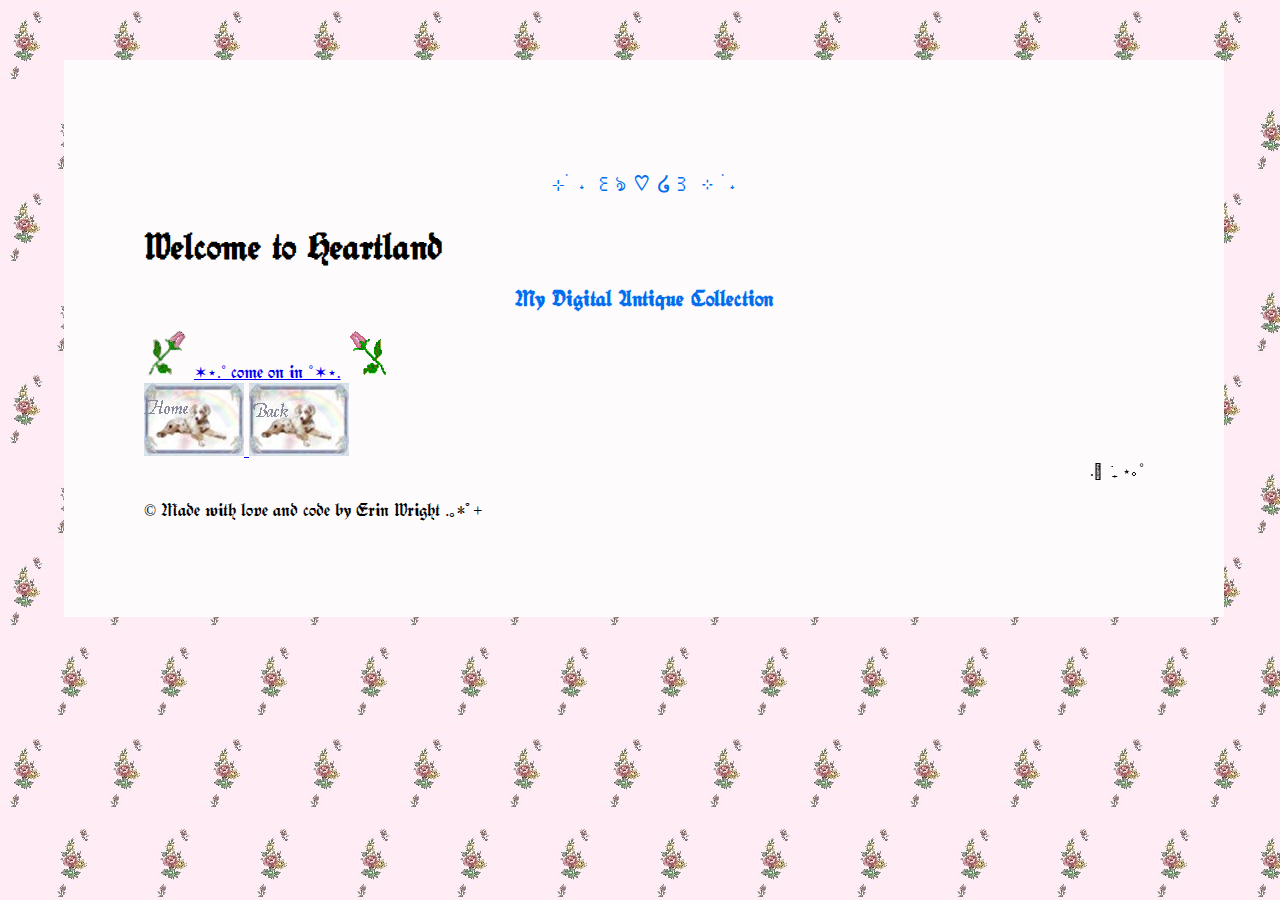
<file: index.html>
<!DOCTYPE html>
<html lang="en">
<head>
   <meta charset="UTF-8">
   <meta name="viewport" content="width=device-width, initial-scale=1.0">
   <title>Heartland</title>
   <link rel="stylesheet" href="style.css">  
</head>

  <body>
      <div class="page-wrapper">
        <div class="content-inner">
        <section class="intro-section">
        <header>
          <p class="decorated-title">⊹ ࣪ ˖ ꒰ঌ ♡ ໒꒱ ⊹ ࣪ ˖</p>
          <h1 class="main-title">Welcome to Heartland</h1>
          <h2 class="subtitle">My Digital Antique Collection</h2>
        </header>
    
    <div class="enter-section">
      <img src="assets/images/extra/foryouLEFT.png" alt="Left Rose" class="rose-img">
      
      <a href="my collection.html" class="enter-button">✶⋆.˚ come on in ˚✶⋆.</a>
      
      <img src="assets/images/extra/foryou-copy-right.gif" alt="Right Rose" class="rose-img">
    </div>
    
  

    <div class="nav-wrapper">
      <div class="nav-buttons">
        <a href="index.html">
          <img src="assets/buttons/athome copy.jpg" alt="Home" />
        </a>
        <a href="about.html">
          <img src="assets/buttons/atback copy.jpg" alt="About" />
        </a>
      </div>
    </div>
    


<marquee> .𖥔 ݁ ₊ ⋆｡˚˚₊‧꒰ა 𓂋 ໒꒱ .𖥔 ݁ ₊ ⋆｡˚˚₊ </marquee>

<footer>
   <p>&copy; Made with love and code by Erin Wright .｡*ﾟ+ </p>
</footer>
</html>
</file>
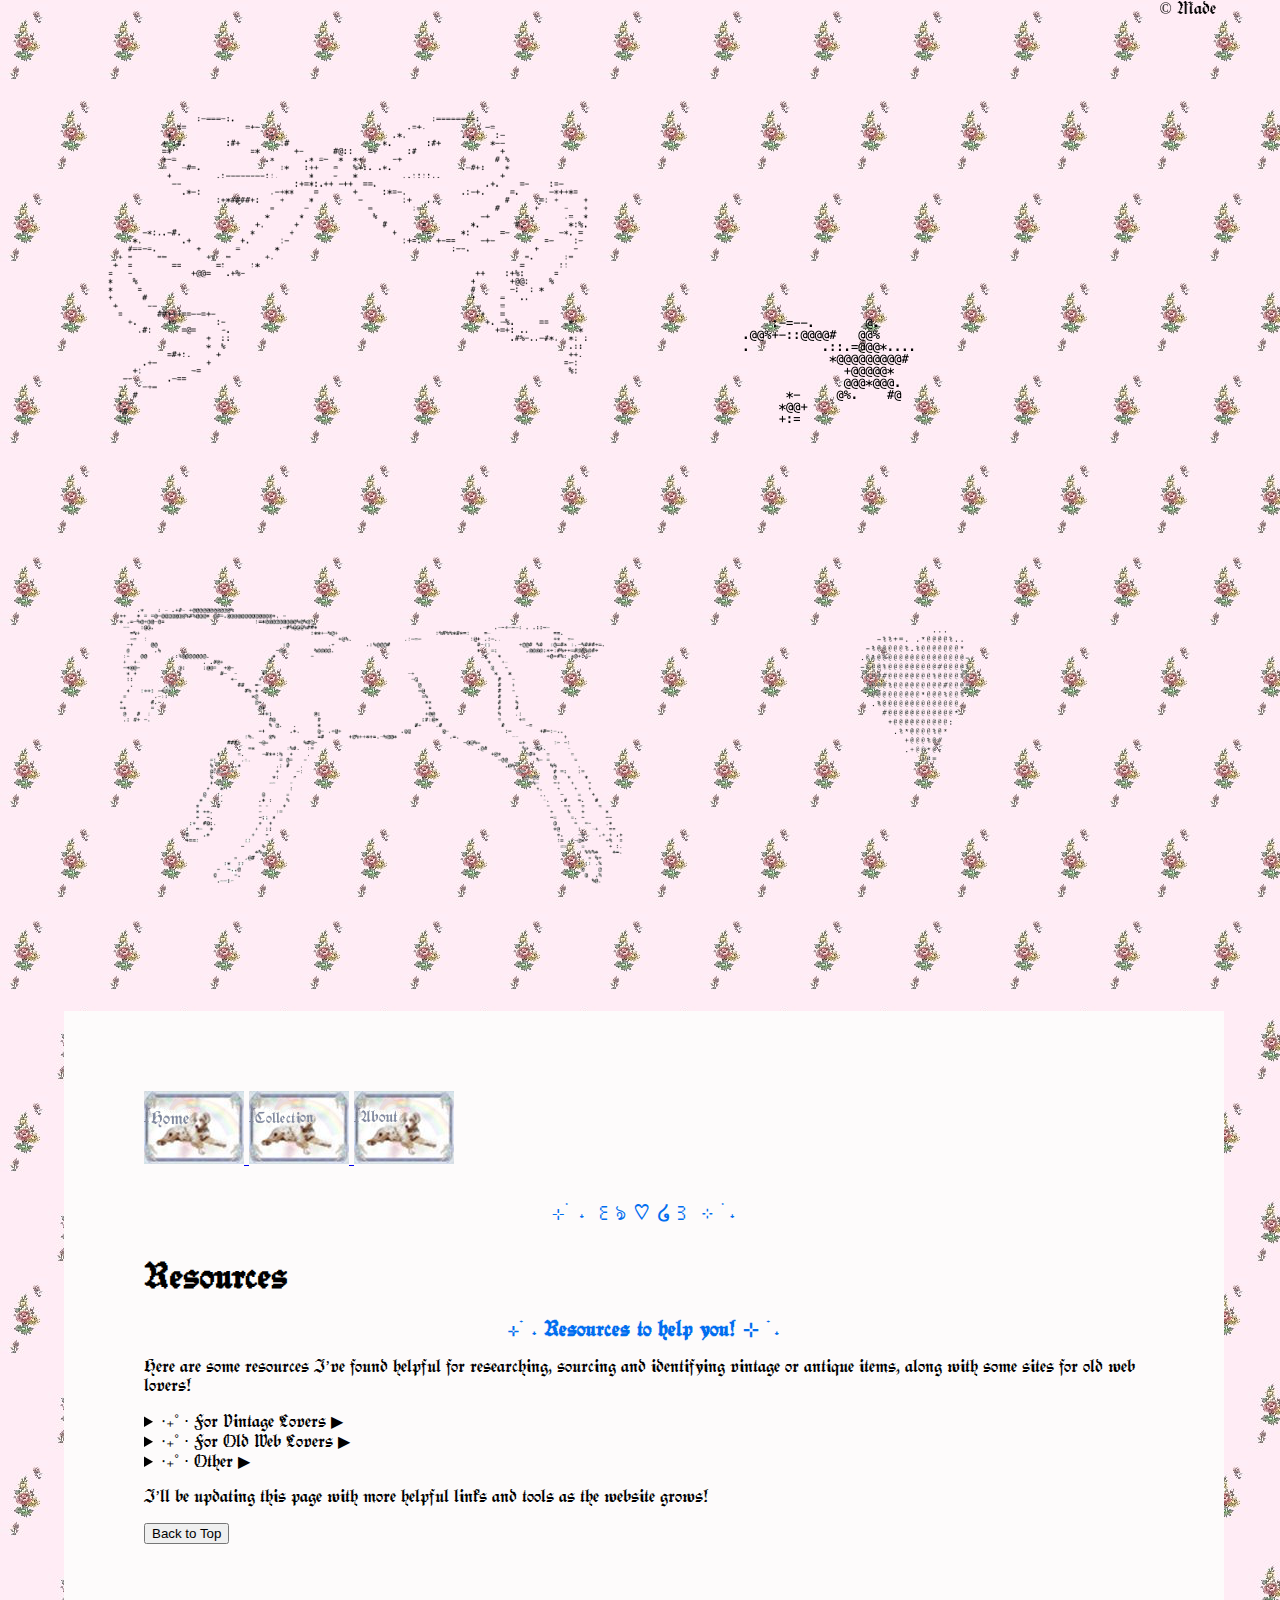
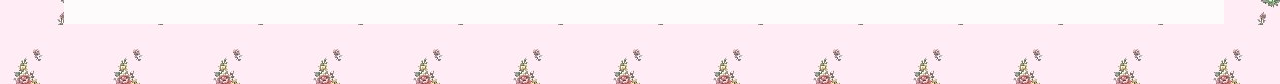
<file: resources.html>
<!DOCTYPE html>
<html lang="en">
<head>
  <meta charset="UTF-8" />
  <meta name="viewport" content="width=device-width, initial-scale=1.0" />
  <title>Resources | Heartland</title>
  <link rel="stylesheet" href="style.css" />
</head>

<body id="collection-page">
  <!-- Marquee -->
  <div class="floating-marquee" role="note" aria-label="Marquee note">
    <marquee aria-hidden="true">
      © Made with love and code by Erin Wright .｡*ﾟ+
    </marquee>
  </div>


       <!-- Decorative images -->
       <div class="image-wrapper" aria-hidden="true" role="presentation">
        <img class="bowascii-image" src="assets/images/extra/bowascii.png" alt="" />
        <img class="starsascii-image" src="assets/images/extra/starsascii.png" alt="" />
        <img class="horseascii-image" src="assets/images/extra/horseascii.png" alt="" />
        <img class="heartascii2-image" src="assets/images/extra/heartascii2.png" alt="" />
      </div>

  <!-- Main page wrapper -->
  <div class="page-wrapper">
    <div class="content-inner">
      <main class="collection-section" role="main" aria-labelledby="resources-title">
        <!-- Navigation -->
        <header role="banner" aria-label="Main navigation and page title">
          <nav class="nav-wrapper" role="navigation" aria-label="Site navigation">
            <div class="nav-buttons">
              <a href="index.html" aria-label="Go to Home Page">
                <img class="small-dog-btn" src="assets/buttons/homebutton-small.PNG" alt="Home" />
              </a>
              <a href="my collection.html" aria-label="Go to My Collection">
                <img class="small-dog-btn" src="assets/buttons/mycollection.png" alt="My Collection" />
              </a>
              <a href="about.html" aria-label="Go to About Page">
                <img class="small-dog-btn" src="assets/buttons/aboutbutton-small.PNG" alt="About" />
              </a>
            </div>
          </nav>

          <p class="decorated-title" aria-hidden="true">⊹ ࣪ ˖ ꒰ঌ ♡ ໒꒱ ⊹ ࣪ ˖</p>
          <h1 class="main-title" id="resources-title">Resources</h1>
          <h2 class="subtitle"> ⊹ ࣪ ˖ Resources to help you! ⊹ ࣪ ˖</h2>
        </header>

        <!-- Resource content -->
        <section class="about-content" aria-labelledby="resources-description">
          <p>
       Here are some resources I’ve found helpful for researching, sourcing and identifying vintage or antique items, along with some sites for old web lovers!
          </p>

          <!-- Vintage Lovers -->
          <section aria-labelledby="vintage-lovers">
            <details>
              <summary id="vintage-lovers">‧₊˚ ⋅ For Vintage Lovers <span class="arrow">▶</span></summary>
              <ul>
                <li><a href="https://vintagefashionguild.org/resources/" target="_blank"><span class="site-name">Vintage Fashion Guild</span><span class="site-desc"> – An extensive vintage catalogue forum</span></a></li>
                <li><a href="https://www.cadacanada.com/" target="_blank"><span class="site-name">The Canadian Antique Dealers Assoc.</span><span class="site-desc"> – Marketplace & information site</span></a></li>
                <li><a href="https://heyvintage.ca/" target="_blank"><span class="site-name">Hey Vintage</span><span class="site-desc"> – Find vintage, antique and second-hand stores near you</span></a></li>
                <li><a href="https://freeltonantiquemall.com/" target="_blank"><span class="site-name">Freelton Antique Mall</span><span class="site-desc"> – My favourite antique mall in Ontario</span></a></li>
                <li><a href="https://hamiltonantique.com/" target="_blank"><span class="site-name">Hamilton Antique Mall</span><span class="site-desc"> – Antique mall in Hamilton, ON</span></a></li>
                <li><a href="https://www.torontovintageclothingshow.ca/" target="_blank"><span class="site-name">Toronto Vintage Clothing Show</span><span class="site-desc"> – Canada's largest vintage event (in Apr. & Oct.)</span></a></li>
              </ul>
            </details>
          </section>

          <!-- Old Web Lovers -->
          <section aria-labelledby="old-web-lovers">
            <details>
              <summary id="old-web-lovers">‧₊˚ ⋅ For Old Web Lovers <span class="arrow">▶</span></summary>
              <ul>
                <li><a href="https://geocities.restorativland.org/" target="_blank"><span class="site-name">GeoCities Archive</span><span class="site-desc"> – Explore GeoCities websites</span></a></li>
                <li><a href="https://neocities.org/" target="_blank"><span class="site-name">Neocities</span><span class="site-desc"> – Make a site like you would've on GeoCities</span></a></li>
                <li><a href="https://oldweb.today/" target="_blank"><span class="site-name">Old Web Today</span><span class="site-desc"> – Browse the web in old browsers</span></a></li>
                <li><a href="https://theoldnet.com/" target="_blank"><span class="site-name">The Old Net</span><span class="site-desc"> – Another way to browse the old web</span></a></li>
                <li><a href="https://www.webdesignmuseum.org/" target="_blank"><span class="site-name">Web Design Museum</span><span class="site-desc"> – Exhibition of old sites and apps</span></a></li>
                <li><a href="https://web.archive.org/" target="_blank"><span class="site-name">WayBack Machine</span><span class="site-desc"> – Archive.org’s way to browse old web pages</span></a></li>
                <li><a href="https://gifcities.org/" target="_blank"><span class="site-name">GifCities</span><span class="site-desc"> – GIFs sourced from GeoCities sites</span></a></li>
                <li><a href="https://oldwebz4youu.tumblr.com/" target="_blank"><span class="site-name">OldWebz4Youu</span><span class="site-desc"> – Tumblr full of old web resources</span></a></li>
              </ul>
            </details>
          </section>

          <!-- Other Resources -->
          <section aria-labelledby="other-resources">
            <details>
              <summary id="other-resources">‧₊˚ ⋅ Other <span class="arrow">▶</span></summary>
              <ul>
                <li><a href="https://www.a-s-c.org/" target="_blank"><span class="site-name">A-S-C</span><span class="site-desc"> – Catalogue of open source softwares</span></a></li>
                <li><a href="https://antiquepatternlibrary.org/" target="_blank"><span class="site-name">Antique Pattern Library</span><span class="site-desc"> – Catalogue of old patterns</span></a></li>
              </ul>
            </details>
          </section>

          <p>
            I’ll be updating this page with more helpful links and tools as the website grows!
          </p>

        </section>
        <!-- Back to Top Button -->
         <div class="back-to-top-wrapper" aria-label="Back to top control">
            <button class="back-to-top" onclick="scrollToTop()" aria-label="Back to top of page">
                  Back to Top
             </button>
        </div>
      </main>
    </div>
  </div>

    <!-
</file>
<file: style.css>
@font-face {
    font-family: 'PixelCastleReg';
    src: url('assets/fonts/Pixelcastle-Regular-copy.otf')
}

body {
    background-image: url('assets/background/2bfbg-copy.jpg');
    background-repeat: repeat;
    background-color: #f8acc8;
    font-family: 'PixelCastleReg';
    color: black;
    margin: auto;
    border: 4px #f8acc8;
    width: 90%;
  }

.page-wrapper {
    max-width: 1000px;
    min-height: 25vh;
    align-items: center;
    width: 95%;
    margin: 60px auto;
    padding: 80px;
    background-color: #fdfbfb;
    border-style:none
}

.decorated-title {
    text-align: center;
    font-size: 1.4rem;
    color: #006def;
    line-height: 2;
}

.main-title-welcome-to-heartland {
    text-align: center;
    font-family: 'PixelCastleReg';
    font-size: 2.5rem;
    color: #f8acc8;
}

.subtitle {
    text-align: center;
    font-family: 'PixelCastleReg';
    font-size: 1.2rem;
    color: #006def;
}
</file>
